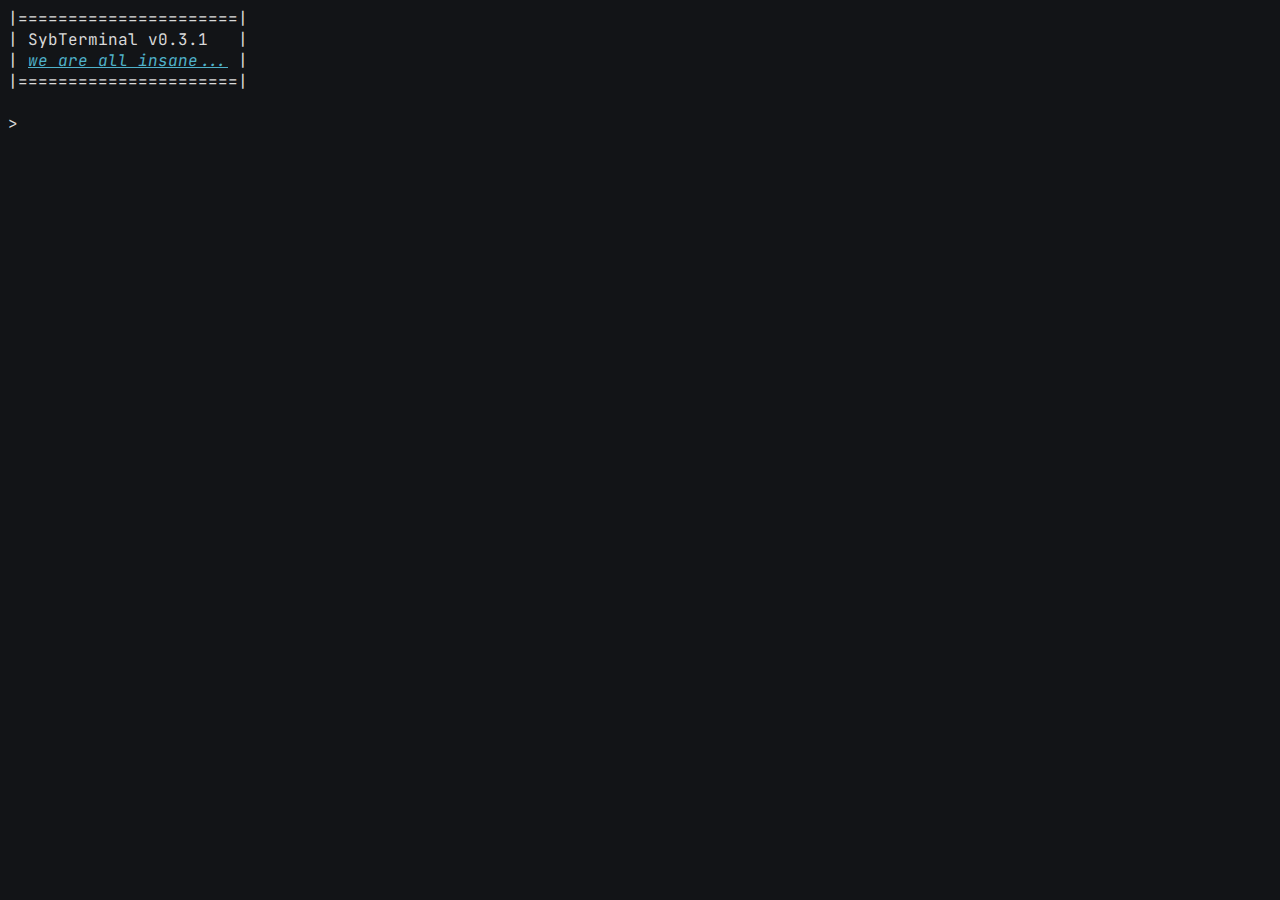
<file: index.html>
<!DOCTYPE html>
<html lang="en">
    <head>
        <meta charset="UTF-8">
        <meta name="viewport" content="width=device-width, initial-scale=1.0">
        <link rel="preconnect" href="https://fonts.googleapis.com">
        <link rel="preconnect" href="https://fonts.gstatic.com" crossorigin>
        <link href="https://fonts.googleapis.com/css2?family=JetBrains+Mono:ital,wght@0,100..800;1,100..800&display=swap" rel="stylesheet">
        <link rel="stylesheet" type="text/css" href="style.css">
        <title>SybTerminal</title>
    </head>
    <body class="jetbrains-mono">
        <div id="terminal-header"></div>
        <br>
        <div id="terminal-content">
            <div id="terminal-output"></div>
            <div id="terminal-input" style="opacity: 0;">
                <regular>></regular><span id="terminal-input-prompt" contenteditable="true" autofocus="true"></span>
            </div>
        </div>
        
        <script type="text/javascript" src="index.js"></script>
    </body>
</html>
</file>
<file: style.css>
a {
    color: #4fb1c9;
}

body {
    max-width: 100%;
    overflow-y: hidden;
}

regular::after, light::after { 
    content: '\A'; 
}

.jetbrains-mono {
    font-family: "JetBrains Mono", monospace;
    font-optical-sizing: auto;
    font-style: normal;
}

.jetbrains-mono regular {
    font-weight: 400;
}

.jetbrains-mono light {
    font-weight: 300;
}

#terminal-input,
#terminal-output {
    width: 100%;
    height: 100%;
    word-wrap: break-word;
    word-break: break-word;
    display: inline;
}

#terminal-input regular::after {
    content: none;
}

#terminal-input-prompt {
    display: inline;
    min-width: 100px;
}

#terminal-input-prompt:read-write:focus {
    outline: none;
    outline-color: none;
}

#terminal-header *,
#terminal-output * {
    white-space: pre;
}

@keyframes flip { 100% { transform:rotate(360deg); } }
</file>
